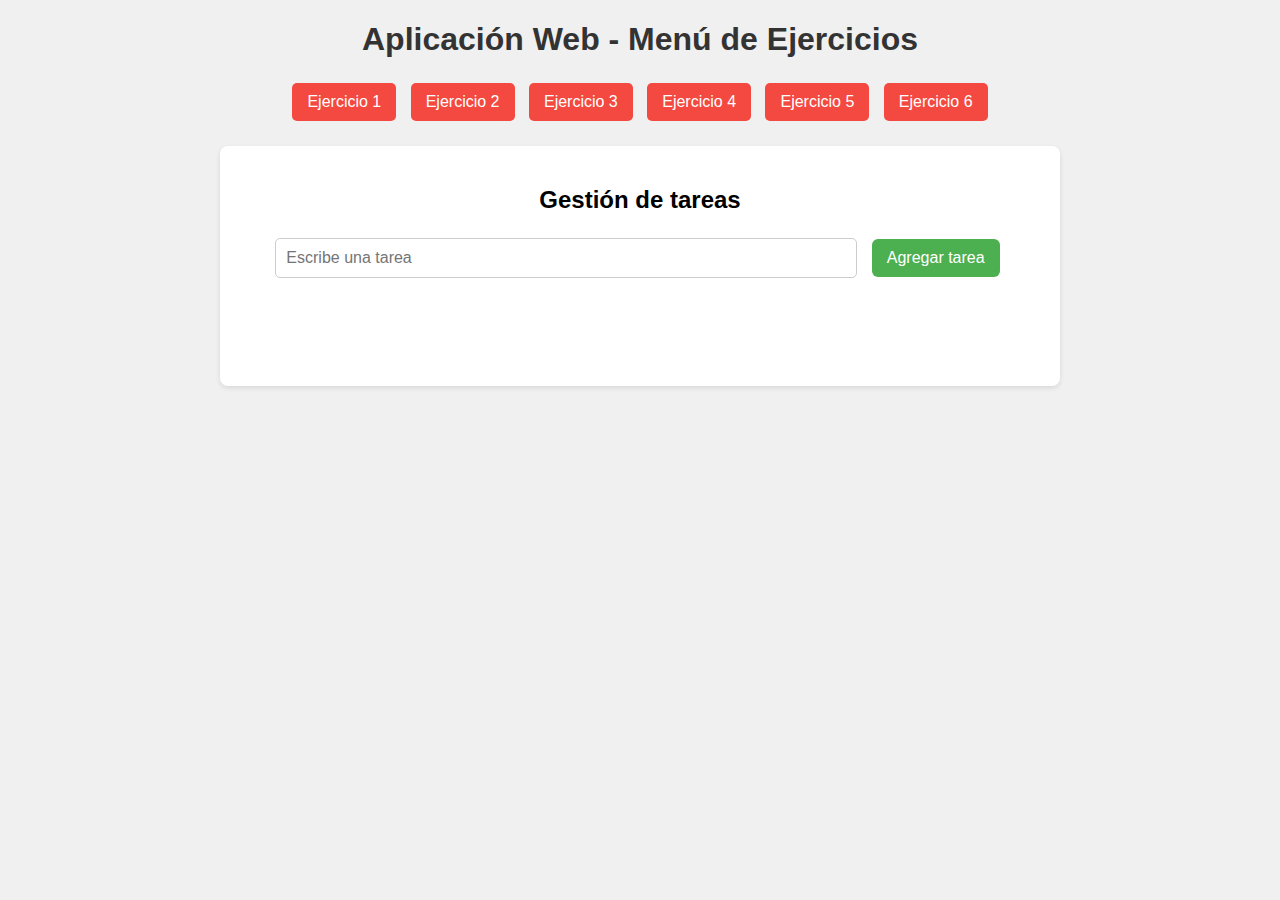
<file: index.html>
<!DOCTYPE html>
<html lang="es">
<head>
  <meta charset="UTF-8">
  <title>Menú de Ejercicios</title>
  <link rel="stylesheet" href="menu.css">
</head>
<body>
  <h1>Aplicación Web - Menú de Ejercicios</h1>

  <div class="menu">
    <button data-url="ejer1.html">Ejercicio 1</button>
    <button data-url="ejer2.html">Ejercicio 2</button>
    <button data-url="ejer3.html">Ejercicio 3</button>
    <button data-url="ejer4.html">Ejercicio 4</button>
    <button data-url="ejer5.html">Ejercicio 5</button>
    <button data-url="ejer6">Ejercicio 6</button>
  </div>

  <div id="tarjetaEj6" class="card" style="display:none;">
    <h2>Gestión de tareas</h2>
    <input type="text" id="nuevaTarea" placeholder="Escribe una tarea">
    <button id="agregarTarea">Agregar tarea</button>
    <div id="listaTareas"></div>
  </div>

  <iframe id="visor" src="" frameborder="0"></iframe>

  <script src="menu.js"></script>
  <script src="ejer6.js"></script>
</body>
</html>
</file>
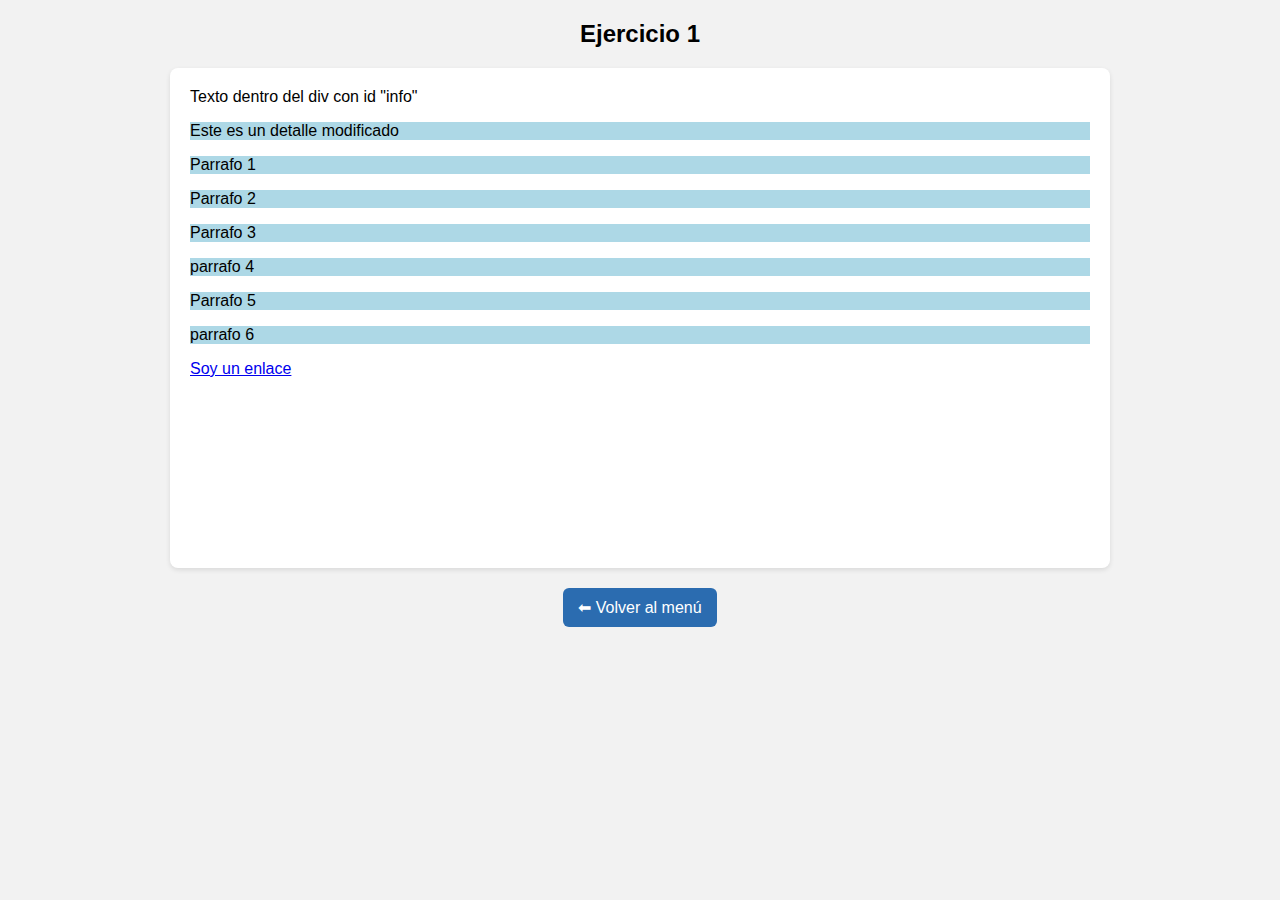
<file: ejer1.html>
<!DOCTYPE html>
<html lang="es">
<head>
  <meta charset="UTF-8">
  <title>Ejercicio 1 DOM</title>
  <link rel="stylesheet" href="ejer1.css">
</head>
<body>
  <h2>Ejercicio 1</h2>

  <div class="card">
    <div id="info">Texto dentro del div con id "info"</div>
    <p class="detalle">Texto de detalle original</p>
    <p>Parrafo 1</p>
    <p>Parrafo 2</p>
    <p>Parrafo 3</p>
    <p>parrafo 4</p>
    <p>Parrafo 5</p>
    <p>parrafo 6</p>
    <a href="#">Soy un enlace</a>
  </div>

  <!-- Botón volver -->
  <div class="back-menu">
    <a href="index.html" target="_parent">⬅ Volver al menú</a>
  </div>

  <script src="ejer1.js"></script>
</body>
</html>
</file>
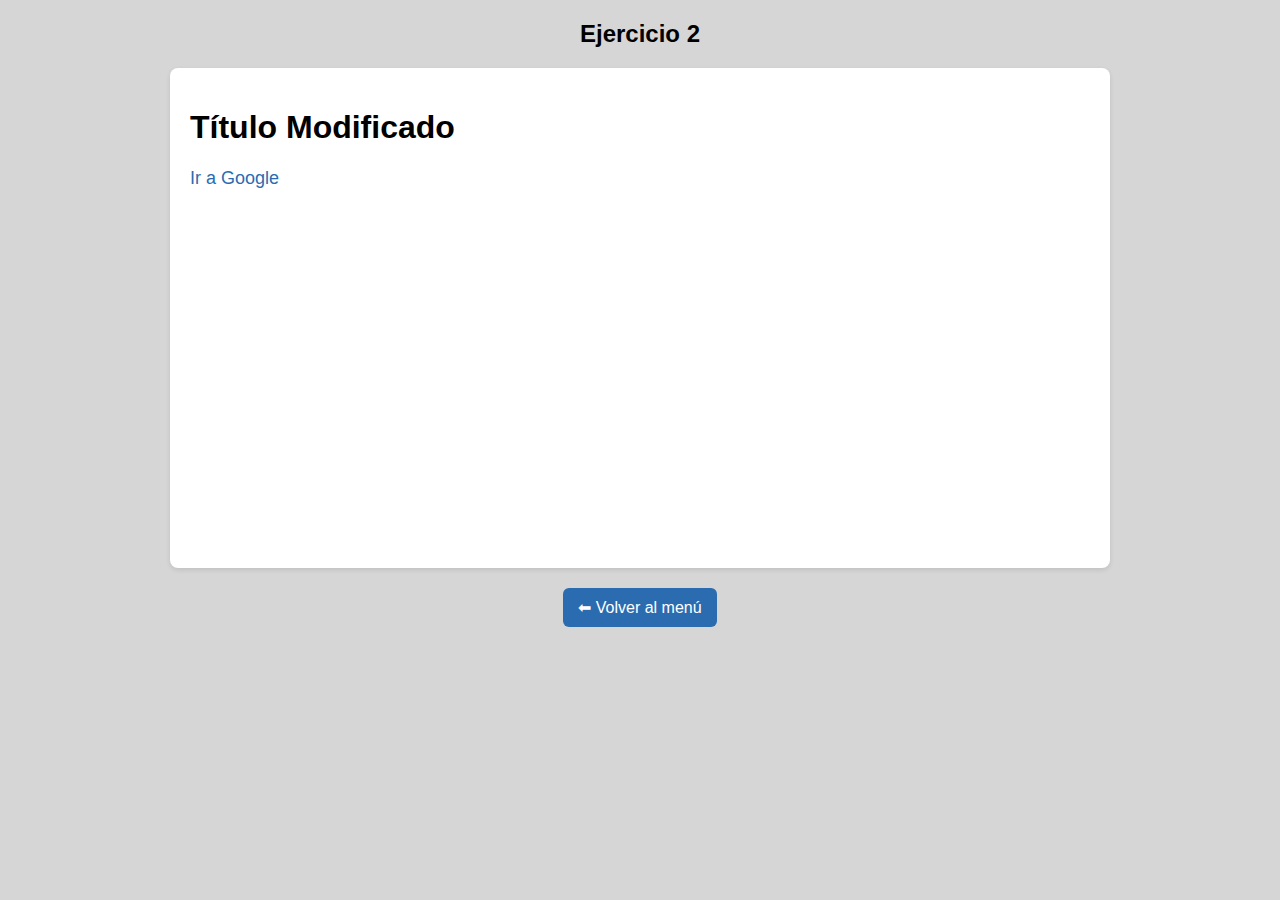
<file: ejer2.html>
<!DOCTYPE html>
<html lang="es">
<head>
  <meta charset="UTF-8">
  <title>Ejercicio 2 DOM</title>
  <link rel="stylesheet" href="ejer2.css">
</head>
<body>
  <h2>Ejercicio 2</h2>

  <div class="card">
    <h1 class="titulo">Título Original</h1>
    
    <a href="https://www.google.com/?hl=es&zx=1758512946628&no_sw_cr=1">Soy un enlace</a>
  </div>

  <div class="back-menu">
    <a href="index.html" target="_parent">⬅ Volver al menú</a>
  </div>

  <script src="ejer2.js"></script>
</body>
</html>
</file>
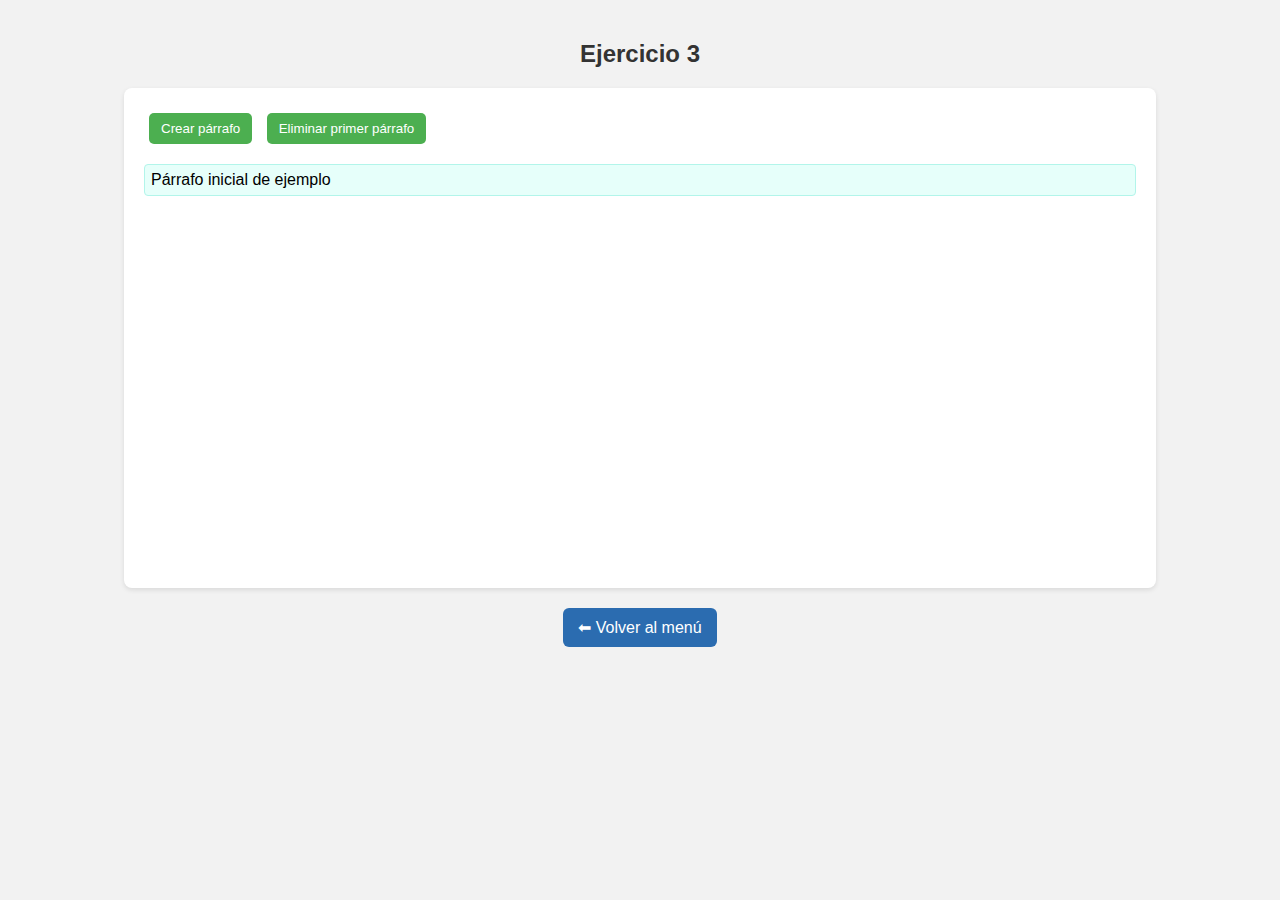
<file: ejer3.html>
<!DOCTYPE html>
<html lang="es">
<head>
  <meta charset="UTF-8">
  <title>Ejercicio 3 DOM</title>
  <link rel="stylesheet" href="ejer3.css">
</head>
<body>
  <h2>Ejercicio 3 </h2>

  <div class="card">
    <button id="crearParrafoBtn">Crear párrafo</button>
    <button id="eliminarParrafoBtn">Eliminar primer párrafo</button>

    <div id="contenedorParrafos">
      <p>Párrafo inicial de ejemplo</p>
    </div>
  </div>

  <!-- Botón volver -->
  <div class="back-menu">
    <a href="index.html" target="_parent">⬅ Volver al menú</a>
  </div>

  <script src="ejer3.js"></script>
</body>
</html>
</file>
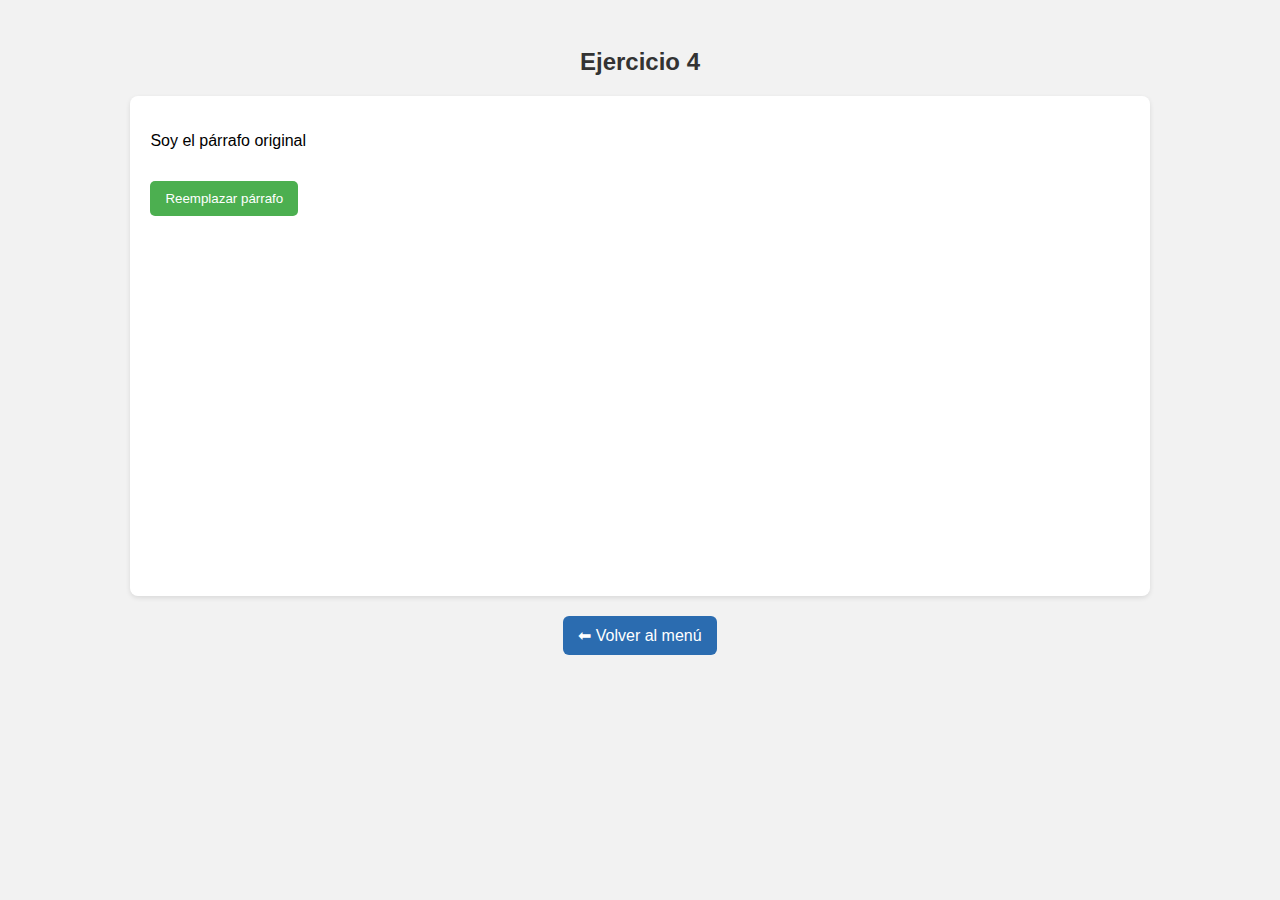
<file: ejer4.html>
<!DOCTYPE html>
<html lang="es">
<head>
  <meta charset="UTF-8">
  <title>Ejercicio 4 DOM</title>
  <link rel="stylesheet" href="ejer4.css">
</head>
<body>
  <h2>Ejercicio 4 </h2>

  <div class="card">
    <div id="contenedor">
      <p id="parrafoOriginal">Soy el párrafo original</p>
    </div>

    <button id="reemplazarBtn">Reemplazar párrafo</button>
  </div>

  <!-- Botón volver -->
  <div class="back-menu">
    <a href="index.html" target="_parent">⬅ Volver al menú</a>
  </div>

  <script src="ejer4.js"></script>
</body>
</html>
</file>
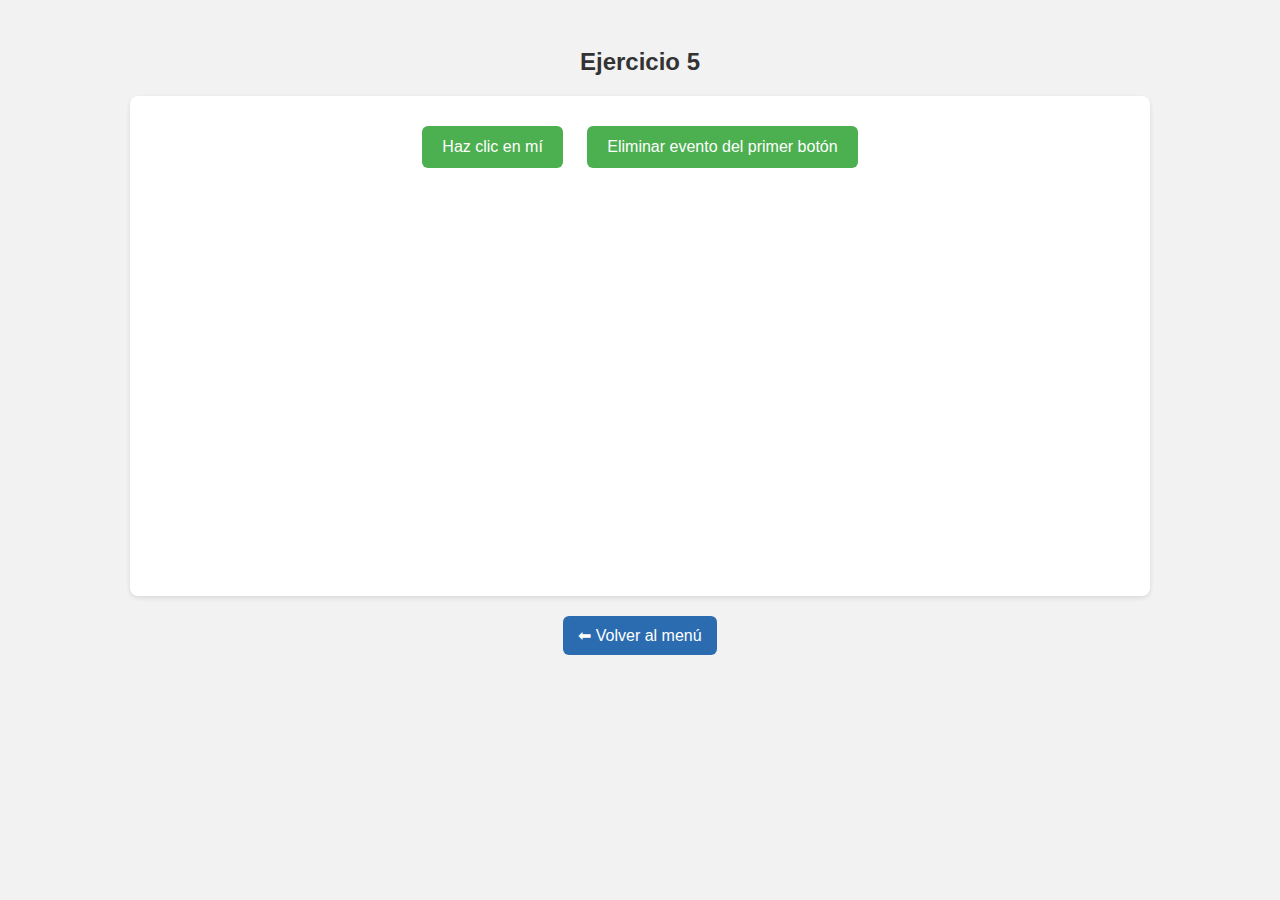
<file: ejer5.html>
<!DOCTYPE html>
<html lang="es">
<head>
  <meta charset="UTF-8">
  <title>Ejercicio 5 DOM</title>
  <link rel="stylesheet" href="ejer5.css">
</head>
<body>
  <h2>Ejercicio 5 </h2>

  <div class="card">
    <button id="clickMe">Haz clic en mí</button>
    <button id="removeEvent">Eliminar evento del primer botón</button>
  </div>

  <!-- Botón volver -->
  <div class="back-menu">
    <a href="index.html" target="_parent">⬅ Volver al menú</a>
  </div>

  <script src="ejer5.js"></script>
</body>
</html>
</file>
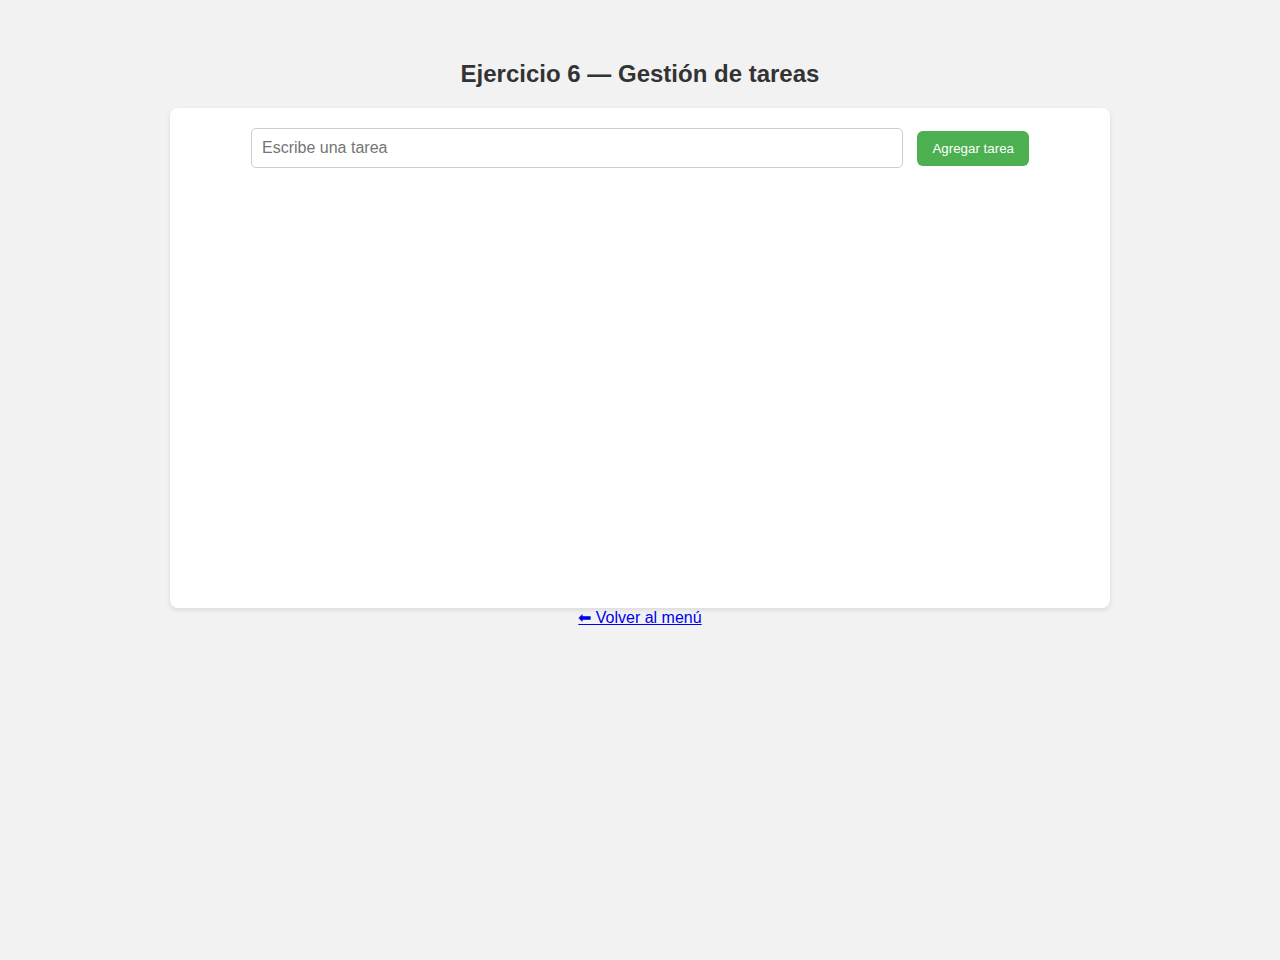
<file: ejer6.html>
<!DOCTYPE html>
<html lang="es">
<head>
  <meta charset="UTF-8">
  <title>Ejercicio 6 DOM</title>
  <link rel="stylesheet" href="ejer6.css">
</head>
<body>
  <h2>Ejercicio 6 — Gestión de tareas</h2>

  <div class="card">
    <input type="text" id="nuevaTarea" placeholder="Escribe una tarea">
    <button id="agregarTarea">Agregar tarea</button>

    <div id="listaTareas"></div>
  </div>

  <!-- Botón volver -->
  <div class="back-menu">
    <a href="index.html" target="_parent">⬅ Volver al menú</a>
  </div>

  <script src="ejer6.js"></script>
</body>
</html>
</file>
<file: menu.css>
html, body {
  height: 100%;          
  margin: 0;             
  padding: 0;
  font-family: Arial, sans-serif;
  text-align: center;
  background: #f0f0f0;
  overflow-x: hidden;    
}

h1 {
  margin-bottom: 20px;
  color: #333;
}

.menu {
  margin-bottom: 20px;
}

button {
  padding: 10px 15px;
  margin: 5px;
  border: none;
  border-radius: 5px;
  background: #f34940;
  color: white;
  font-size: 16px;
  cursor: pointer;
  transition: background 0.3s;
}

button:hover {
  background: #45a049;
}

/* Visor */
#visor {
  width: 90%;
  max-width: 900px;      
  height: 500px;
  border: 2px solid #ccc;
  border-radius: 8px;
  background: white;
  margin: 20px auto;   
}

/* Tarjeta de tareas (ej6) */
.card {
  background: white;
  width: 80%;
  max-width: 800px;      
  margin: 20px auto;
  padding: 20px;
  border-radius: 8px;
  box-shadow: 0 2px 5px rgba(0,0,0,0.1);
  text-align: center;
  min-height: 200px;
}

#nuevaTarea {
  width: 70%;
  padding: 10px;
  font-size: 16px;
  border: 1px solid #ccc;
  border-radius: 5px;
}

#agregarTarea {
  padding: 10px 15px;
  margin-left: 10px;
  background: #4CAF50;
  color: white;
  border: none;
  border-radius: 6px;
  cursor: pointer;
}

#listaTareas {
  margin-top: 20px;
  text-align: left;
}

.tarea {
  display: flex;
  align-items: center;
  justify-content: space-between;
  background: #f9f9f9;
  border: 1px solid #ddd;
  border-radius: 6px;
  padding: 10px;
  margin-bottom: 10px;
}

.tarea span {
  flex-grow: 1;
  margin-left: 10px;
}

.check {
  color: orange;
  cursor: pointer;
  margin-right: 10px;
}

.check.realizada {
  color: green;
}

.eliminar {
  color: red;
  cursor: pointer;
}
</file>
<file: ejer1.css>
html, body {
  height: 100%;
  margin: 0;
  padding: 0;
  font-family: Arial, sans-serif;
  background: #f2f2f2;
  text-align: center;
  overflow-x: hidden;
}

.card {
  background: white;
  width: 80%;
  max-width: 900px;
  margin: 20px auto;
  padding: 20px;
  border-radius: 8px;
  box-shadow: 0 2px 5px rgba(0,0,0,0.1);
  text-align: left;
  min-height: 460px;
}

.back-menu {
  margin-top: 20px;
  text-align: center;
}

.back-menu a {
  display: inline-block;
  padding: 10px 15px;
  background: #2b6cb0;
  color: white;
  border-radius: 6px;
  text-decoration: none;
}
</file>
<file: ejer2.css>
html, body {
  height: 100%;
  margin: 0;
  padding: 0;
  font-family: Arial, sans-serif;
  background: #f2f2f2;
  text-align: center;
  overflow-x: hidden;
}

h2 {
  margin-bottom: 20px;
  color: #000000;
}

/* Tarjeta */
.card {
  background: white;
  width: 80%;
  max-width: 900px;
  margin: 20px auto;
  padding: 20px;
  border-radius: 8px;
  box-shadow: 0 2px 5px rgba(0,0,0,0.1);
  text-align: left;
  min-height: 460px;
}

.card a {
  display: block;
  margin-top: 15px;
  font-size: 18px;
  color: #2b6cb0;
  text-decoration: none;
}

.card a:hover {
  text-decoration: underline;
}

/* Botón volver */
.back-menu {
  margin-top: 20px;
  text-align: center;
}

.back-menu a {
  display: inline-block;
  padding: 10px 15px;
  background: #2b6cb0;
  color: white;
  border-radius: 6px;
  text-decoration: none;
}

.back-menu a:hover {
  background: #1a4e8a;
}
</file>
<file: ejer3.css>
body {
  font-family: Arial, sans-serif;
  background: #f2f2f2;
  text-align: center;
  margin: 0;
  padding: 20px;
}

h2 {
  margin-bottom: 20px;
  color: #333;
}

/* Tarjeta */
.card {
  background: white;
  width: 80%;
  margin: 0 auto;
  padding: 20px;
  border-radius: 8px;
  box-shadow: 0 2px 5px rgba(0,0,0,0.1);
  text-align: left;
  min-height: 460px;
}

.card button {
  margin: 5px;
  padding: 8px 12px;
  border: none;
  border-radius: 5px;
  background: #4CAF50;
  color: white;
  cursor: pointer;
}

.card button:hover {
  background: #45a049;
}

#contenedorParrafos {
  margin-top: 15px;
}

#contenedorParrafos p {
  padding: 6px;
  background: #e6fffa;
  border: 1px solid #b2f5ea;
  border-radius: 4px;
  margin: 5px 0;
}

/* Botón volver */
.back-menu {
  margin-top: 20px;
  text-align: center;
}

.back-menu a {
  display: inline-block;
  padding: 10px 15px;
  background: #2b6cb0;
  color: white;
  border-radius: 6px;
  text-decoration: none;
}

.back-menu a:hover {
  background: #1a4e8a;
}
</file>
<file: ejer4.css>
body {
  font-family: Arial, sans-serif;
  background: #f2f2f2;
  text-align: center;
  padding: 20px;
}

h2 {
  margin-bottom: 20px;
  color: #333;
}

/* Tarjeta */
.card {
  background: white;
  width: 80%;
  margin: auto;
  padding: 20px;
  border-radius: 8px;
  box-shadow: 0 2px 5px rgba(0,0,0,0.1);
  text-align: left;
  min-height: 460px;
}

.card button {
  margin-top: 15px;
  padding: 10px 15px;
  background: #4CAF50;
  color: white;
  border: none;
  border-radius: 5px;
  cursor: pointer;
}

.card button:hover {
  background: #45a049;
}

/* Botón volver */
.back-menu {
  margin-top: 20px;
  text-align: center;
}

.back-menu a {
  display: inline-block;
  padding: 10px 15px;
  background: #2b6cb0;
  color: white;
  border-radius: 6px;
  text-decoration: none;
}

.back-menu a:hover {
  background: #1a4e8a;
}
</file>
<file: ejer5.css>
body {
  font-family: Arial, sans-serif;
  background: #f2f2f2;
  text-align: center;
  padding: 20px;
}

h2 {
  margin-bottom: 20px;
  color: #333;
}

/* Tarjeta */
.card {
  background: white;
  width: 80%;
  margin: auto;
  padding: 20px;
  border-radius: 8px;
  box-shadow: 0 2px 5px rgba(0,0,0,0.1);
  text-align: center;
  min-height: 460px;
}

.card button {
  margin: 10px;
  padding: 12px 20px;
  background: #4CAF50;
  color: white;
  border: none;
  border-radius: 6px;
  cursor: pointer;
  font-size: 16px;
}

.card button:hover {
  background: #45a049;
}

/* Botón volver */
.back-menu {
  margin-top: 20px;
  text-align: center;
}

.back-menu a {
  display: inline-block;
  padding: 10px 15px;
  background: #2b6cb0;
  color: white;
  border-radius: 6px;
  text-decoration: none;
}

.back-menu a:hover {
  background: #1a4e8a;
}
</file>
<file: ejer6.css>
html, body {
  height: 100%;
  margin: 0;
  padding: 20px;
  font-family: Arial, sans-serif;
  background: #f2f2f2;
  text-align: center;
  overflow-x: hidden;
}

h2 {
  margin-bottom: 20px;
  color: #333;
}

/* Tarjeta */
.card {
  background: white;
  width: 80%;
  max-width: 900px;
  margin: auto;
  padding: 20px;
  border-radius: 8px;
  box-shadow: 0 2px 5px rgba(0,0,0,0.1);
  text-align: center;
  min-height: 460px;
}

#nuevaTarea {
  width: 70%;
  padding: 10px;
  font-size: 16px;
  border: 1px solid #ccc;
  border-radius: 5px;
}

#agregarTarea {
  padding: 10px 15px;
  margin-left: 10px;
  background: #4CAF50;
  color: white;
  border: none;
  border-radius: 6px;
  cursor: pointer;
}

#agregarTarea:hover {
  background: #45a049;
}

#listaTareas {
  margin-top: 20px;
  text-align: left;
}

/* Estilo de cada tarea */
.tarea {
  display: flex;
  align-items: center;
  justify-content: space-between;
  background: #f9f9f9;
  border: 1px solid #ddd;
  border-radius: 6px;
  padding: 10px;
  margin-bottom: 10px;
}
</file>
